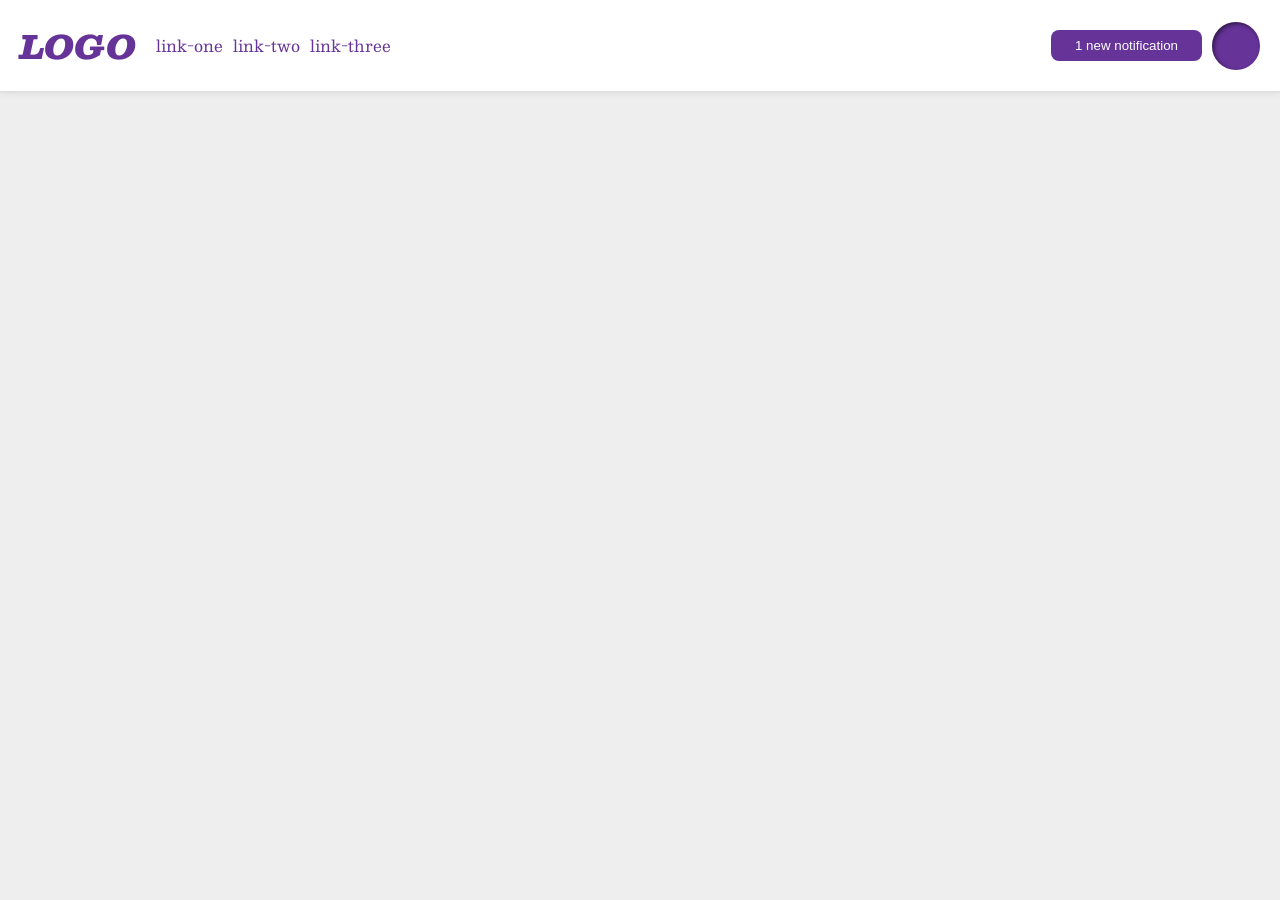
<file: foundations/flex/03-flex-header-2/index.html>
<!doctype html>
<html lang="en">
  <head>
    <meta charset="UTF-8" />
    <meta http-equiv="X-UA-Compatible" content="IE=edge" />
    <meta name="viewport" content="width=device-width, initial-scale=1.0" />
    <title>Flex Header 2</title>
    <link rel="stylesheet" href="style.css" />
  </head>
  <body>
    <div class="header">
      <div class="left">
        <div class="logo">LOGO</div>
        <ul class="links">
          <li><a href="https://google.com">link-one</a></li>
          <li><a href="https://google.com">link-two</a></li>
          <li><a href="https://google.com">link-three</a></li>
        </ul>
      </div>
      <div class="right">
        <button class="notifications">1 new notification</button>
        <div class="profile-image"></div>
      </div>
    </div>
  </body>
</html>
</file>
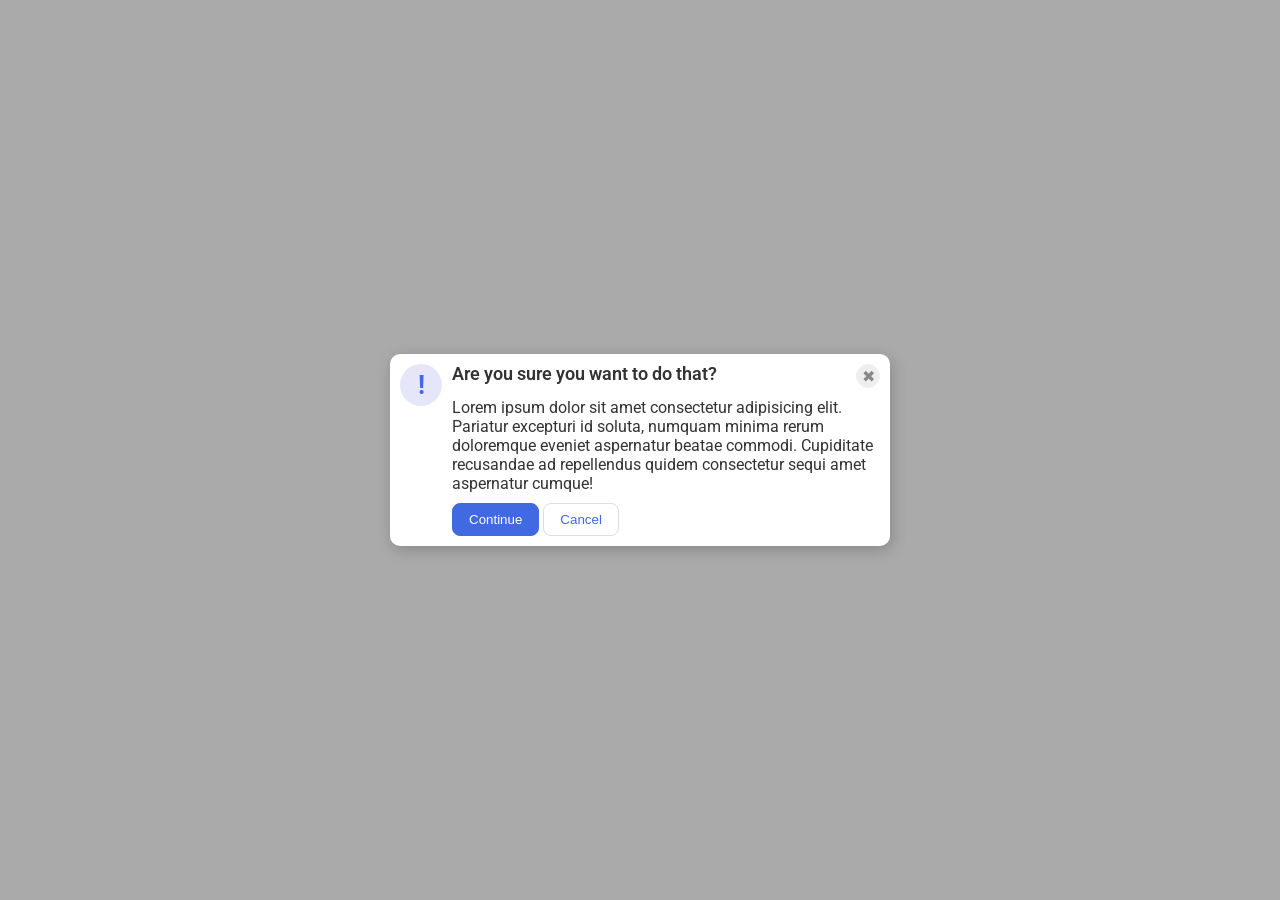
<file: foundations/flex/05-flex-modal/index.html>
<!doctype html>
<html lang="en">
  <head>
    <meta charset="UTF-8" />
    <meta http-equiv="X-UA-Compatible" content="IE=edge" />
    <meta name="viewport" content="width=device-width, initial-scale=1.0" />
    <link rel="stylesheet" href="style.css" />
    <title>Modal</title>
  </head>
  <body>
    <div class="modal">
      <div class="icon">!</div>
      <div class="info">
        <div class="header">
          Are you sure you want to do that?
          <button class="close-button">✖</button>
        </div>
        <div class="text">
          Lorem ipsum dolor sit amet consectetur adipisicing elit. Pariatur
          excepturi id soluta, numquam minima rerum doloremque eveniet
          aspernatur beatae commodi. Cupiditate recusandae ad repellendus quidem
          consectetur sequi amet aspernatur cumque!
        </div>
        <div class="buttons">
          <button class="continue">Continue</button>
          <button class="cancel">Cancel</button>
        </div>
      </div>
    </div>
  </body>
</html>
</file>
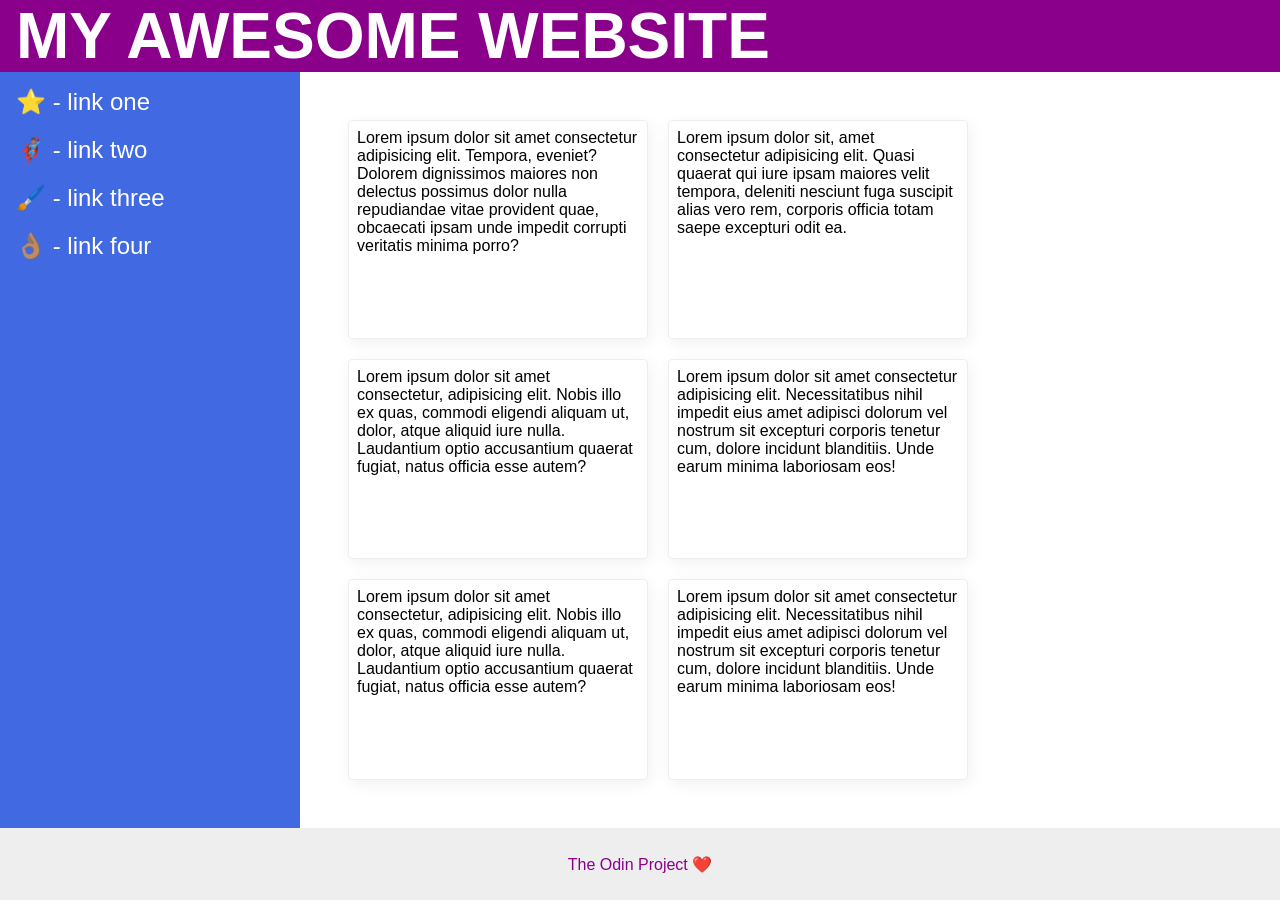
<file: foundations/flex/07-flex-layout-2/index.html>
<!doctype html>
<html lang="en">
  <head>
    <meta charset="UTF-8" />
    <meta http-equiv="X-UA-Compatible" content="IE=edge" />
    <meta name="viewport" content="width=device-width, initial-scale=1.0" />
    <title>The Holy Grail</title>
    <link rel="stylesheet" href="style.css" />
  </head>
  <body>
    <header class="header"><h1>MY AWESOME WEBSITE</h1></header>
    <main>
      <aside class="sidebar">
        <ul>
          <li><a href="#">⭐ - link one</a></li>
          <li><a href="#">🦸🏽‍♂️ - link two</a></li>
          <li><a href="#">🖌️ - link three</a></li>
          <li><a href="#">👌🏽 - link four</a></li>
        </ul>
      </aside>
      <div class="card-wrapper">
        <p class="card">
          Lorem ipsum dolor sit amet consectetur adipisicing elit. Tempora,
          eveniet? Dolorem dignissimos maiores non delectus possimus dolor nulla
          repudiandae vitae provident quae, obcaecati ipsam unde impedit
          corrupti veritatis minima porro?
        </p>
        <p class="card">
          Lorem ipsum dolor sit, amet consectetur adipisicing elit. Quasi
          quaerat qui iure ipsam maiores velit tempora, deleniti nesciunt fuga
          suscipit alias vero rem, corporis officia totam saepe excepturi odit
          ea.
        </p>
        <p class="card">
          Lorem ipsum dolor sit amet consectetur, adipisicing elit. Nobis illo
          ex quas, commodi eligendi aliquam ut, dolor, atque aliquid iure nulla.
          Laudantium optio accusantium quaerat fugiat, natus officia esse autem?
        </p>
        <p class="card">
          Lorem ipsum dolor sit amet consectetur adipisicing elit.
          Necessitatibus nihil impedit eius amet adipisci dolorum vel nostrum
          sit excepturi corporis tenetur cum, dolore incidunt blanditiis. Unde
          earum minima laboriosam eos!
        </p>
        <p class="card">
          Lorem ipsum dolor sit amet consectetur, adipisicing elit. Nobis illo
          ex quas, commodi eligendi aliquam ut, dolor, atque aliquid iure nulla.
          Laudantium optio accusantium quaerat fugiat, natus officia esse autem?
        </p>
        <p class="card">
          Lorem ipsum dolor sit amet consectetur adipisicing elit.
          Necessitatibus nihil impedit eius amet adipisci dolorum vel nostrum
          sit excepturi corporis tenetur cum, dolore incidunt blanditiis. Unde
          earum minima laboriosam eos!
        </p>
      </div>
    </main>
    <footer class="footer">The Odin Project ❤️</footer>
  </body>
</html>
</file>
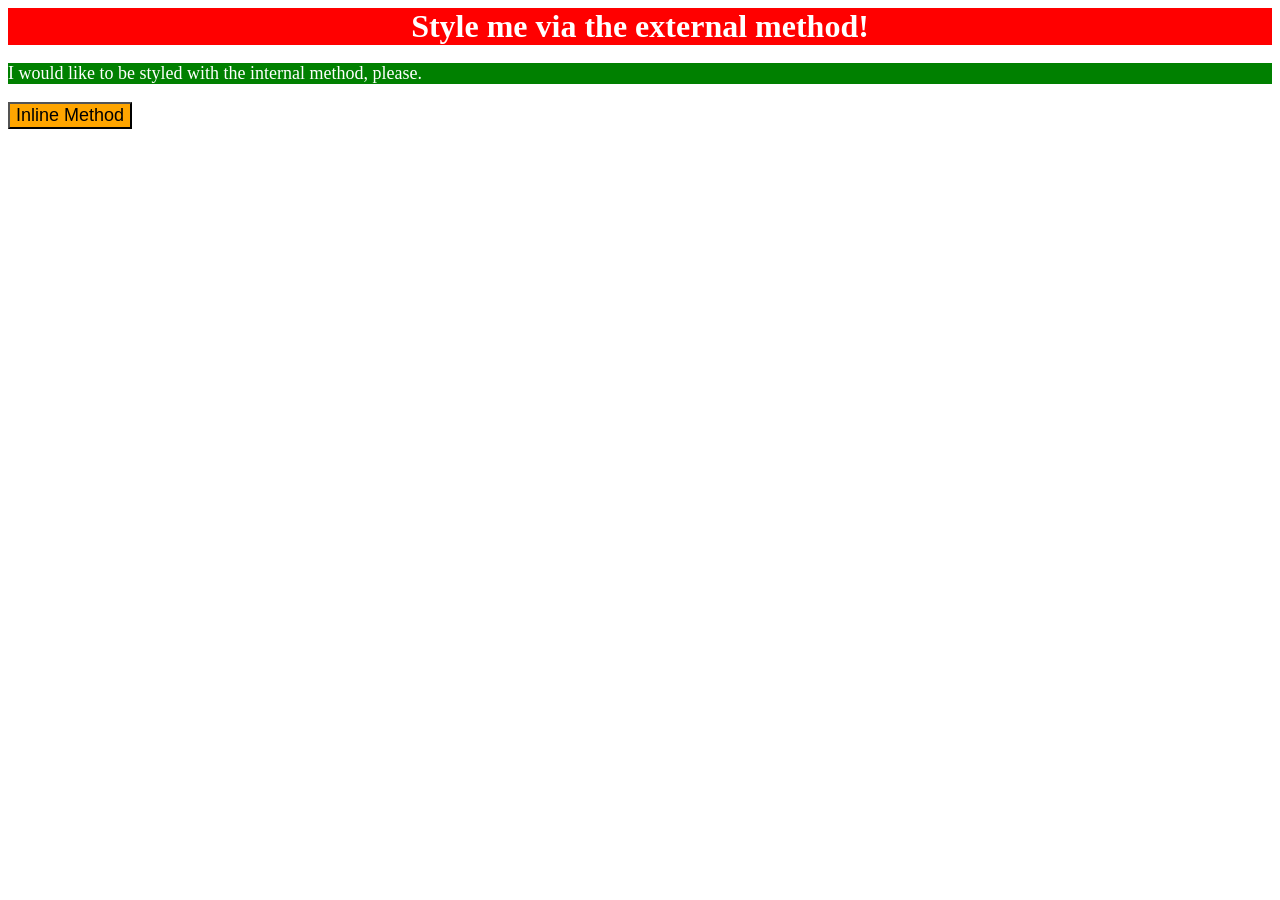
<file: foundations/intro-to-css/01-css-methods/index.html>
<!doctype html>
<html lang="en">
  <head>
    <meta charset="UTF-8" />
    <meta http-equiv="X-UA-Compatible" content="IE=edge" />
    <meta name="viewport" content="width=device-width, initial-scale=1.0" />
    <link rel="stylesheet" href="style.css" />
    <title>Methods for Adding CSS</title>
    <style>
      p {
        background-color: green;
        color: white;
        font-size: 18px;
      }
    </style>
  </head>
  <body>
    <div>Style me via the external method!</div>
    <p>I would like to be styled with the internal method, please.</p>
    <button style="background-color: orange; font-size: 18px">
      Inline Method
    </button>
  </body>
</html>
</file>
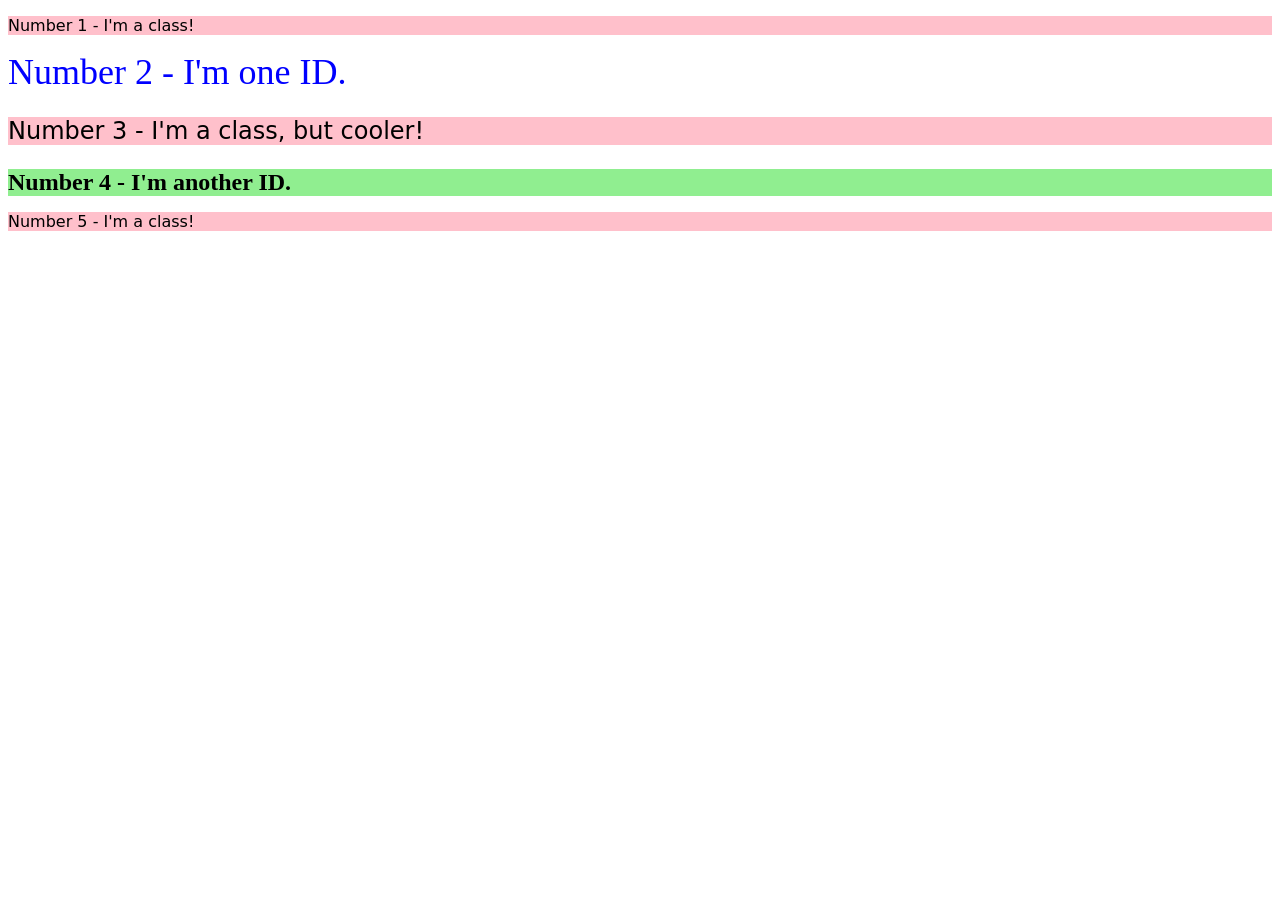
<file: foundations/intro-to-css/02-class-id-selectors/index.html>
<!doctype html>
<html lang="en">
  <head>
    <meta charset="UTF-8" />
    <meta http-equiv="X-UA-Compatible" content="IE=edge" />
    <meta name="viewport" content="width=device-width, initial-scale=1.0" />
    <title>Class and ID Selectors</title>
    <link rel="stylesheet" href="style.css" />
  </head>
  <body>
    <p class="odd">Number 1 - I'm a class!</p>
    <div id="secondElement">Number 2 - I'm one ID.</div>
    <p class="odd" id="thirdElement">Number 3 - I'm a class, but cooler!</p>
    <div id="forthElement">Number 4 - I'm another ID.</div>
    <p class="odd">Number 5 - I'm a class!</p>
  </body>
</html>
</file>
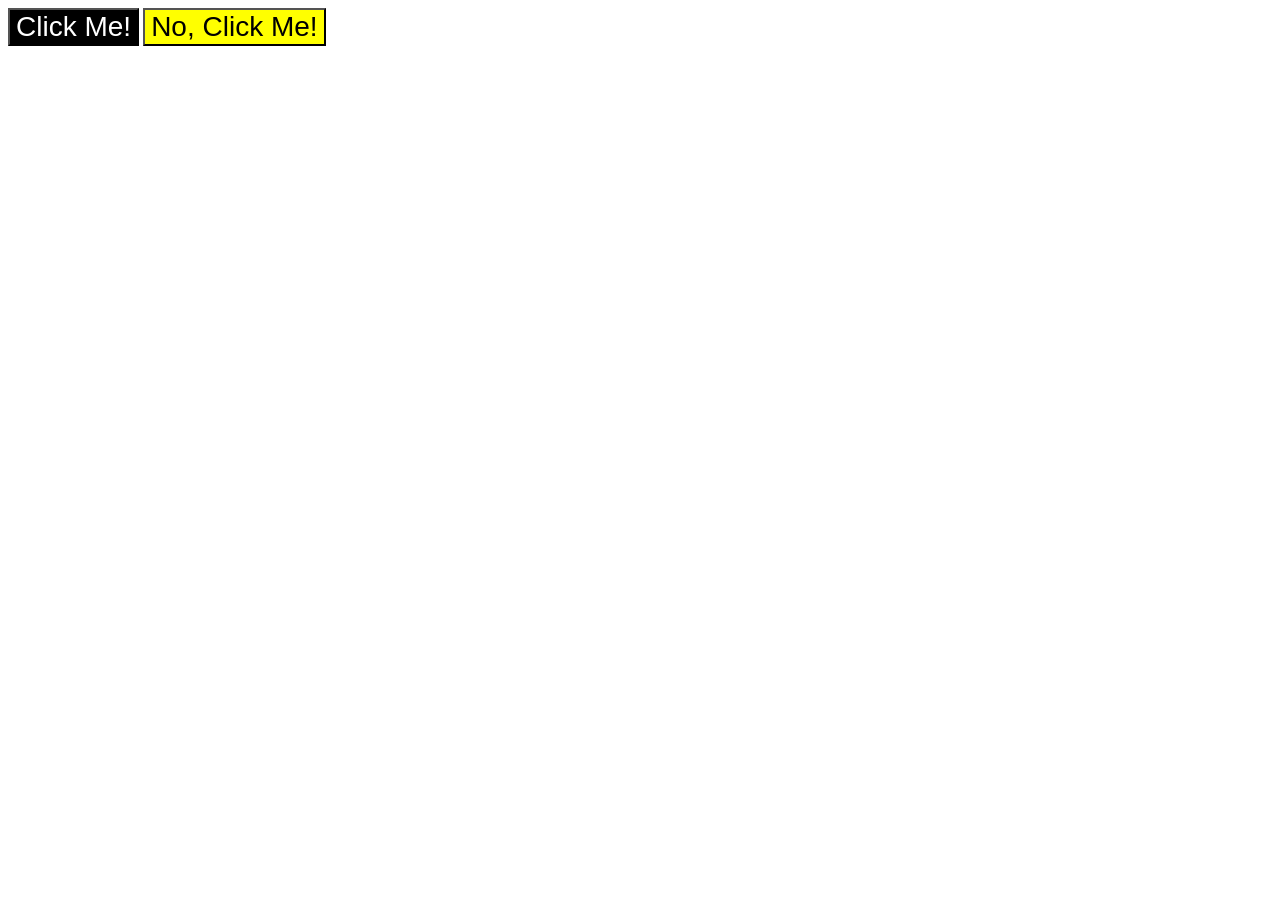
<file: foundations/intro-to-css/03-grouping-selectors/index.html>
<!doctype html>
<html lang="en">
  <head>
    <meta charset="UTF-8" />
    <meta http-equiv="X-UA-Compatible" content="IE=edge" />
    <meta name="viewport" content="width=device-width, initial-scale=1.0" />
    <title>Grouping Selectors</title>
    <link rel="stylesheet" href="style.css" />
  </head>
  <body>
    <button id="firstBtn">Click Me!</button>
    <button id="secondBtn">No, Click Me!</button>
  </body>
</html>
</file>
<file: foundations/flex/03-flex-header-2/style.css>
/* this is some magical font-importing.  
you'll learn about it later. */
@import url('https://fonts.googleapis.com/css2?family=Besley:ital,wght@0,400;1,900&display=swap');

body {
  margin: 0;
  background: #eee;
  font-family: Besley, serif;
}

.header {
  background: white;
  border-bottom: 1px solid #ddd;
  box-shadow: 0 0 8px rgba(0,0,0,.1);
  display:flex;
  justify-content: space-between;
  align-items: center;
  padding: 16px 20px;
}
.left, .right, .links{
  display: flex;
  align-items: center;
  justify-content: center;
  gap: 10px;
}
.links{
  margin-left: -30px;
}

.profile-image {
  background: rebeccapurple;
  box-shadow: inset 2px 2px 4px rgba(0,0,0,.5);
  border-radius: 50%;
  width: 48px;
  height: 48px;
}

.logo {
  color: rebeccapurple;
  font-size: 32px;
  font-weight: 900;
  font-style: italic;
}

button {
  border: none;
  border-radius: 8px;
  background: rebeccapurple;
  color: white;
  padding: 8px 24px;
}

a {
  /* this removes the line under our links */
  text-decoration: none;
  color: rebeccapurple;
}

ul {
  list-style-type: none;
}
</file>
<file: foundations/flex/05-flex-modal/style.css>
@import url('https://fonts.googleapis.com/css2?family=Roboto:wght@400;700&display=swap');

html, body {
  height: 100%;
}

body {
  font-family: Roboto, sans-serif;
  margin: 0;
  background: #aaa;
  color: #333;
  /* I'll give you this one for free lol */
  display: flex;
  align-items: center;
  justify-content: center;
}

.modal {
  background: white;
  width: clamp(200px, 50%, 480px);
  border-radius: 10px;
  box-shadow: 2px 4px 16px rgba(0,0,0,.2);
}

.icon {
  color: royalblue;
  font-size: 26px;
  font-weight: 700;
  background: lavender;
  width: 42px;
  height: 42px;
  border-radius: 50%;
  display: flex;
  align-items: center;
  justify-content: center;
}

.close-button {
  background: #eee;
  border-radius: 50%;
  color: #888;
  font-weight: 400;
  font-size: 16px;
  height: 24px;
  width: 24px;
  display: flex;
  align-items: center;
  justify-content: center;
  border: 1px solid #eee;
  padding: 0;
}

button {
  cursor: pointer;
  padding: 8px 16px;
  border-radius: 8px;
}

button.continue {
  background: royalblue;
  border: 1px solid royalblue;
  color: white;
}

button.cancel {
  background: white;
  border: 1px solid #ddd;
  color: royalblue;
}

.modal{
  padding: 10px;
  display: flex;
  justify-content: space-around;
  gap: 10px;
}
.icon{
  flex: 0 0 auto;
}
.info{
  display: flex;
  flex-direction: column;
  gap: 10px;
}
.header{
  display: flex;
  justify-content: space-between;
  font-weight: 600;
  font-size: 1.1rem;
}
</file>
<file: foundations/flex/07-flex-layout-2/style.css>
*{
  margin: 0;
  padding: 0;
  box-sizing: border-box;
}

body {
  font-family: -apple-system, BlinkMacSystemFont, 'Segoe UI', Roboto, Oxygen, Ubuntu, Cantarell, 'Open Sans', 'Helvetica Neue', sans-serif;
  margin: 0;
  min-height: 100vh;
  display: flex;
  flex-flow: column nowrap;
  justify-content: space-between;
}

.header {
  height: 72px;
  background: darkmagenta;
  color: white;
  display: flex;
  align-items: center;
  padding-left: 16px;
  font-size: 32px;
  font-weight: 900;
}
main{
  display: flex;
  flex: 1 0 auto;
}

.footer {
  height: 72px;
  background: #eee;
  color: darkmagenta;
  display: flex;
  justify-content: center;
  align-items: center;
}

.sidebar {
  flex: 0 0 auto;
  width: 300px;
  padding: 16px;
  background: royalblue;
  ul{
    display: flex;
    flex-flow: column nowrap;
    gap: 20px;
    list-style: none;
  }
  a{
    font-size: 24px;
    text-decoration: none;
    color: white;
    font-weight: 500;;
  }
}
.card-wrapper{
  display: flex;
  flex-flow: row wrap;
  padding: 48px;
  gap: 20px;
}
.card {
  border: 1px solid #eee;
  box-shadow: 2px 4px 16px rgba(0,0,0,.06);
  border-radius: 4px;
  padding: 8px;
  width: 300px;
}
</file>
<file: foundations/intro-to-css/01-css-methods/style.css>
div {
  background-color: red;
  color: white;
  font-size: 32px;
  text-align: center;
  font-weight: bold;
}
</file>
<file: foundations/intro-to-css/02-class-id-selectors/style.css>
/* Add CSS Styling */
.odd{
  background-color: pink;
  font-family: Verdana, DejaVu Sans, sans-serif;
}
#secondElement{
  color: blue;
  font-size: 36px;
}
#thirdElement{
  font-size: 24px;
}
#forthElement{
  background-color: lightgreen;
  font-size: 24px;
  font-weight: bold;
}
</file>
<file: foundations/intro-to-css/03-grouping-selectors/style.css>
/* Add CSS Styling */
#firstBtn{
  background-color: black;
  color: white;
}
#secondBtn{
  background-color: yellow;
}
button{
  font-size: 28px;
  font-family: Helvetica, Times New Roman, sans-serif;
}
</file>
